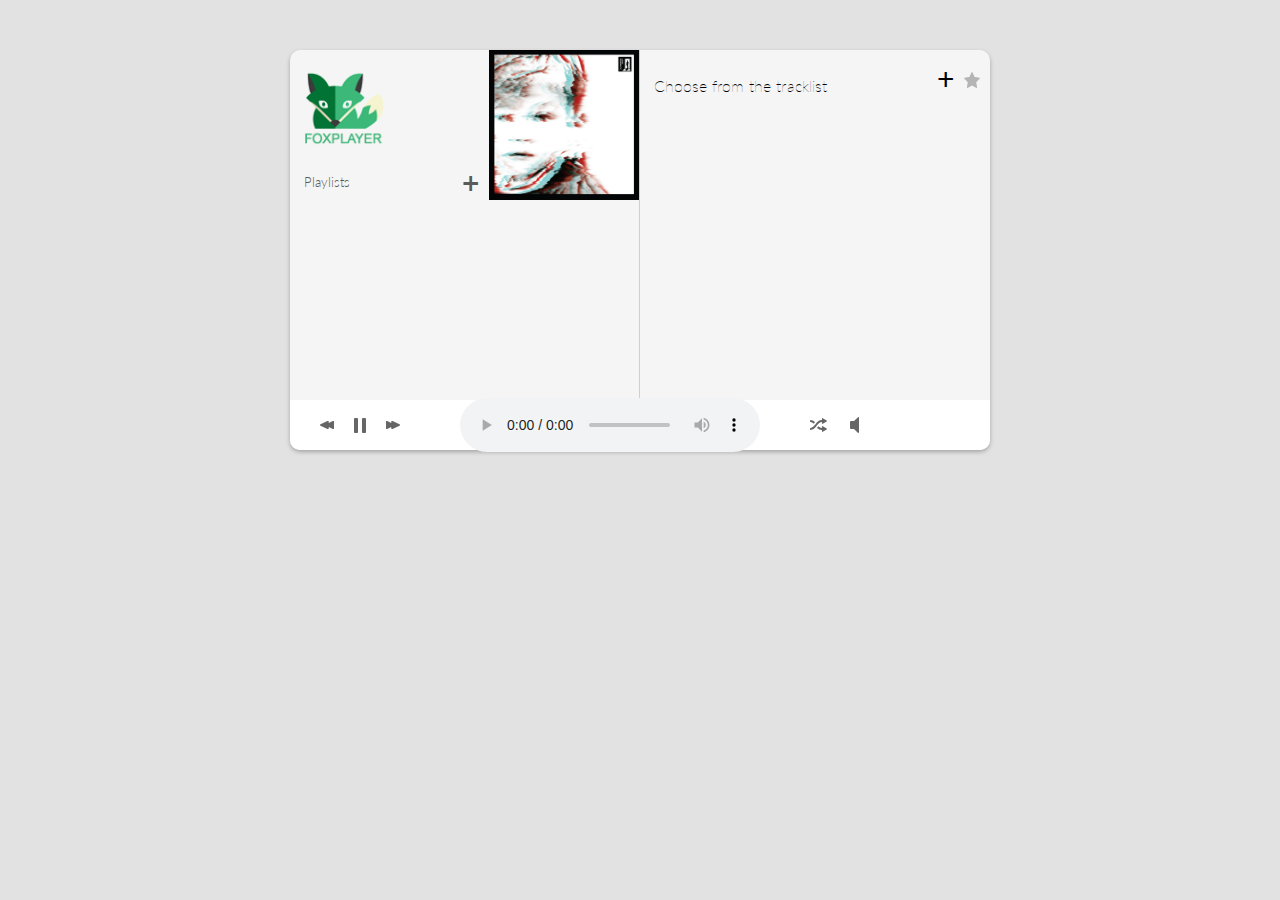
<file: index.html>
<!DOCTYPE html>
<html lang="en">
<head>
    <meta charset="UTF-8">
    <meta name="viewport" content="width=device-width, initial-scale=1.0">
    <meta http-equiv="X-UA-Compatible" content="ie=edge">
    <link href="https://fonts.googleapis.com/css?family=Lato:100,300,400,700,900" rel="stylesheet">
    <link rel="stylesheet" href="assets/layouts/app_layout.css">
    <link rel="stylesheet" href="assets/layouts/artwork.css">
    <link rel="stylesheet" href="assets/layouts/elements.css">
    <link rel="stylesheet" href="assets/layouts/current.css">
    <link rel="stylesheet" href="assets/layouts/control_panel.css">
    <title>Audio Player</title>
</head>
<body>
    <div class="main-container">
        <div class='blocks-container'>
            <div class="left block">
                <div class="left-header">
                    <div class="logo-playlists-button-container">
                        <div class="logo-container"><img src="assets/images/foxplayer.png"></div>
                        <div class="playlist-button-container element">Playlists<span class="add-new-playlist-button">+</span></div>
                    </div>
                    <div class="artwork-container"><img id="artwork" src="assets/images/artwork-2.jpg"></div>
                </div>
                <div class="playlists-container"></div>
            </div>
            <div class="rigth block">
                <div class="current-track-container">
                    <div class="current-track-info">
                        <span></span>
                        <span>Choose from the tracklist</span>
                    </div>
                    <span class="add-new-track-button">+</span>
                    <span class="add-to-favorites-button"><img src="assets/images/favourite.svg"></span>
                </div>
                <div class="tracks-container"></div>
            </div>
        </div>
        <div class="controller-container">
            <div class="controller-left-side">
                <div class="button"><img src="assets/images/rev.svg"></div>
                <div class="button"><img src="assets/images/pause.svg"></div>
                <div class="button"><img src="assets/images/fw.svg"></div>
            </div>
            <div class="seek"><audio id="audioPlayer" src="" controls></audio></div>
            <div class="shuffle"><img src="assets/images/shuffle.svg"></div>
            <div class="volume"><img src="assets/images/volume.svg"></div>
        </div>
    </div>
    <script src='assets/components/ajax.js'></script>
    <script src='assets/components/controls.js'></script>
    <script src='assets/components/tracklist.js'></script>
    <script src='assets/components/playlist.js'></script>
    <script src='assets/components/media_player.js'></script>
</body>
</html>
</file>
<file: assets/layouts/app_layout.css>
* {
  font-family: 'Lato', sans-serif;
  box-sizing: border-box;
}
html {
  background: rgb(226, 226, 226);
}
body {
  margin: 50px auto;
  width: 700px;
  height: 400px;
  border-radius: 10px;
}
div {
  display: flex;
}
.main-container {
  flex-direction: column;
  box-shadow: 0px 2px 4px rgb(165, 165, 165);
  background: #f5f5f5;
  border-radius: 10px;
}
.blocks-container {
  width: 100%;
  height: 350px;
  display: flex;
  flex-direction: row;
  border-radius: 10px;
}
.block {
  height: 350px;
  max-height: 500px;
  width: 50%;
  flex-direction: column;
}
.left {
  border-right: 1px solid rgb(207, 207, 207);
}
.right {
  border-left: 1px solid rgb(207, 207, 207);
}
</file>
<file: assets/layouts/artwork.css>
.left-header {
  height: 150px;
}
.logo-playlists-button-container {
  flex-direction: column;
  width: 57%;
}
.logo-container {
  padding: 14px;
  height: 115px;
  padding: 14px;
  justify-content: flex-start;
  align-items: center;
}
.logo-container > img {
  height: 90%; 
  object-fit: contain;
}
.playlist-button-container {
  font-weight: 300;
  font-size: 17px;
}
.add-new-playlist-button {
  height: 100%;
  width: 30%;
}
.playlist-button-container > span:nth-child(1) {
  justify-content: center;
  align-items: center;
  width: 25px;
  font-size: 30px;
  font-weight: 600;
  padding-right: 17px;
  padding-left: 85px;
}
.atrwork-container {
  width: 50%;
}
.artwork-container > img {
  height: 100%;
  object-fit: fill;
  max-width: 156px;
}
</file>
<file: assets/layouts/elements.css>
.playlists-container {
  flex-direction: column;
}
.playlists-container > .element {
  justify-content: flex-start;
}
.playlists-container > .element > span:nth-child(2) {
  padding-left: 10px;
}
.tracks-container {
  flex-direction: column;
  overflow: scroll;
  justify-content: flex-start;
}
.tracks-container > .element > span:nth-child(1) {
  width: 3%;
}
.tracks-container > .element > span:nth-child(2) {
  width: 80%;
}
.tracks-container > .element > span:nth-child(3) {
  width: 12%;
}
.tracks-container > .element > span:nth-child(4) {
  opacity: 0.3;
  max-height: 12px;
  width: 4%;
  display: none;
}

.element {
  justify-content: space-between;
  align-items: center;
  padding-right: 10px;
  padding-left: 14px;
  min-height: 35px;
  width: 100%;
  color: #5a5a5a;
  font-weight: 300;
  font-size: 13px;
  -webkit-transition: all 0.6s cubic-bezier(0.165, 0.84, 0.44, 1);
  transition: all 0.6s cubic-bezier(0.165, 0.84, 0.44, 1);
}
.element:nth-child(odd) {
  background: rgb(233, 233, 233);
}
.element:hover {
  filter: brightness(105%);
  background: #b4f3f1;
  cursor: pointer;
}
.element:active {
  filter: brightness(40%);  
}

.element-active {
  justify-content: space-between;
  align-items: center;
  padding-right: 10px;
  padding-left: 14px;
  height: 35px;
  width: 100%;
  font-weight: 300;
  font-size: 13px;
  -webkit-transition: all 0.6s cubic-bezier(0.165, 0.84, 0.44, 1);
  transition: all 0.6s cubic-bezier(0.165, 0.84, 0.44, 1);
  background: rgb(56, 56, 56);
  color: rgb(228, 228, 228);
}
.element-active:hover {
  filter: brightness(102%);
  background: #616161;
  cursor: pointer;
}
.element-active:active {
  filter: brightness(40%);  
}
</file>
<file: assets/layouts/current.css>
.current-track-container {
  height: 70px;
}
.current-track-info {
  height: 70px;
  font-weight: 700;
  font-size: 16px;
  flex-direction: column;
  justify-content: center;
  padding-top: 10px;
  padding-bottom: 10px;
  padding-right: 10px;
  padding-left: 14px;
  width: 85%;
}
.current-track-info span:nth-child(0) {
  font-size: 13px;
  font-weight: 300;
}
.current-track-info span:nth-child(2) {
  font-weight: 100;
}

.add-new-track-button {
  padding-top: 10px;
  padding-bottom: 10px;
  padding-right: 10px;
  font-size: 30px;
}
.add-to-favorites-button {
  padding-top: 8px;
  padding-bottom: 10px;
  padding-right: 10px;
  font-size: 30px;
  height:30px;
}
.add-to-favorites-button > img {
  object-fit: contain;
  background-position: cover;
}
</file>
<file: assets/layouts/control_panel.css>
.controller-container {
  height: 50px;
  background: #ffffff;
  align-items: center;
  justify-content: center;
  border-bottom-left-radius: 10px;
  border-bottom-right-radius: 10px;
}
.controller-left-side {
  width: 120px;
  justify-content: center;
  align-items: center;
  padding-left: 20px;
}
.button > img {
  background-position: cover;
  object-fit: contain;
  padding: 10px;
}
.seek {
  width: 400px;
  justify-content: center;
  align-items: center;
}
.shuffle {
  width: 40px;
}
.volume {
  width: 140px;
}
.button:hover {
  cursor: pointer;       
  filter: brightness(140%);
}
</file>
